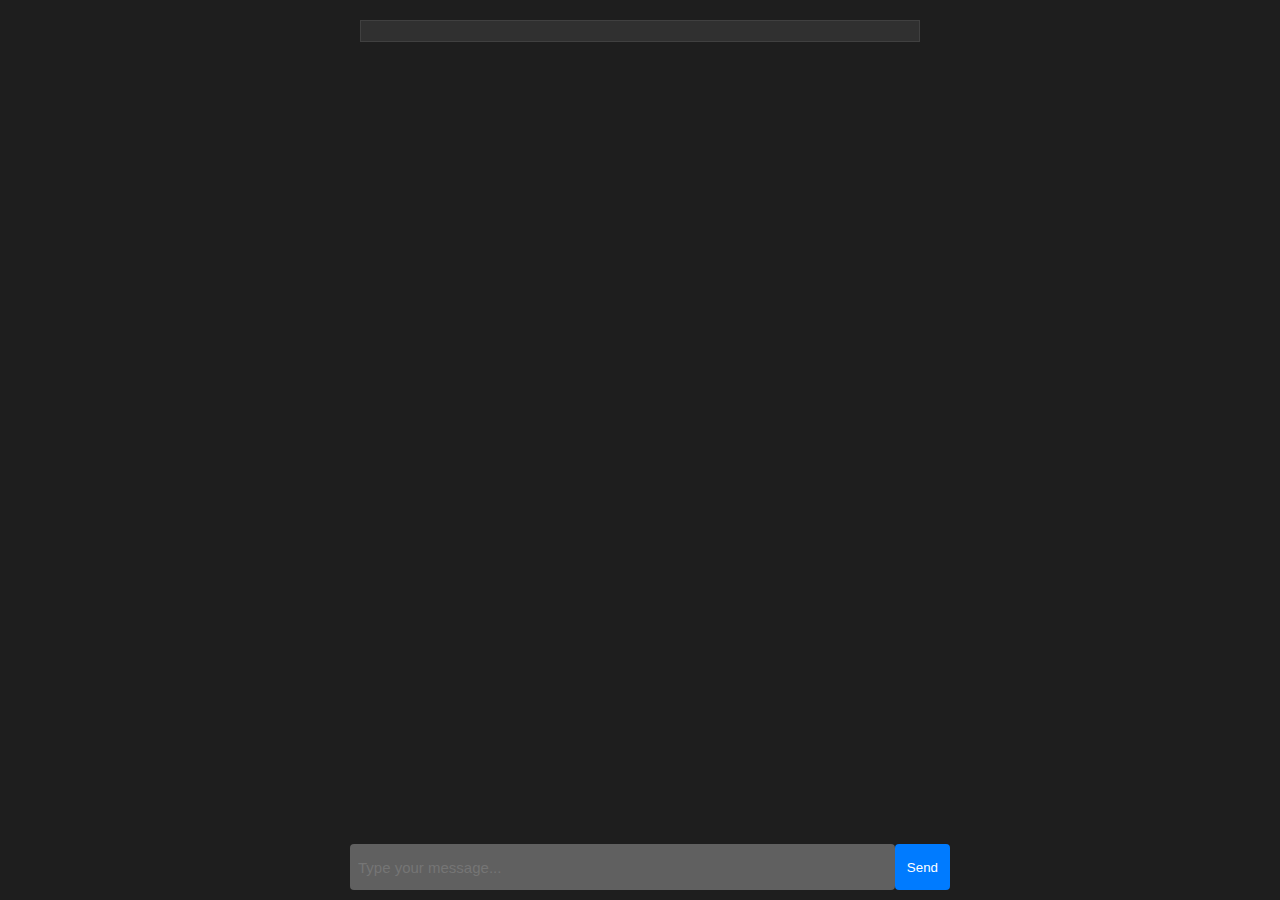
<file: chatgpt-clone/index.html>
<!DOCTYPE html>
<html lang="en">
<head>
    <meta charset="UTF-8">
    <meta name="viewport" content="width=device-width, initial-scale=1.0">
    <link rel="stylesheet" href="styles.css">
    <title>ChatGPT Clone</title>
</head>
<body>
    <div class="chat-container">
        <div class="chat-box" id="chat-box">
            <!-- Chat messages will be displayed here -->
        </div>
        <div class="input-container">
            <input type="text" id="user-input" placeholder="Type your message...">
            <button id="send-button">Send</button>
        </div>
    </div>
    <script src="script.js"></script>
</body>
</html>
</file>
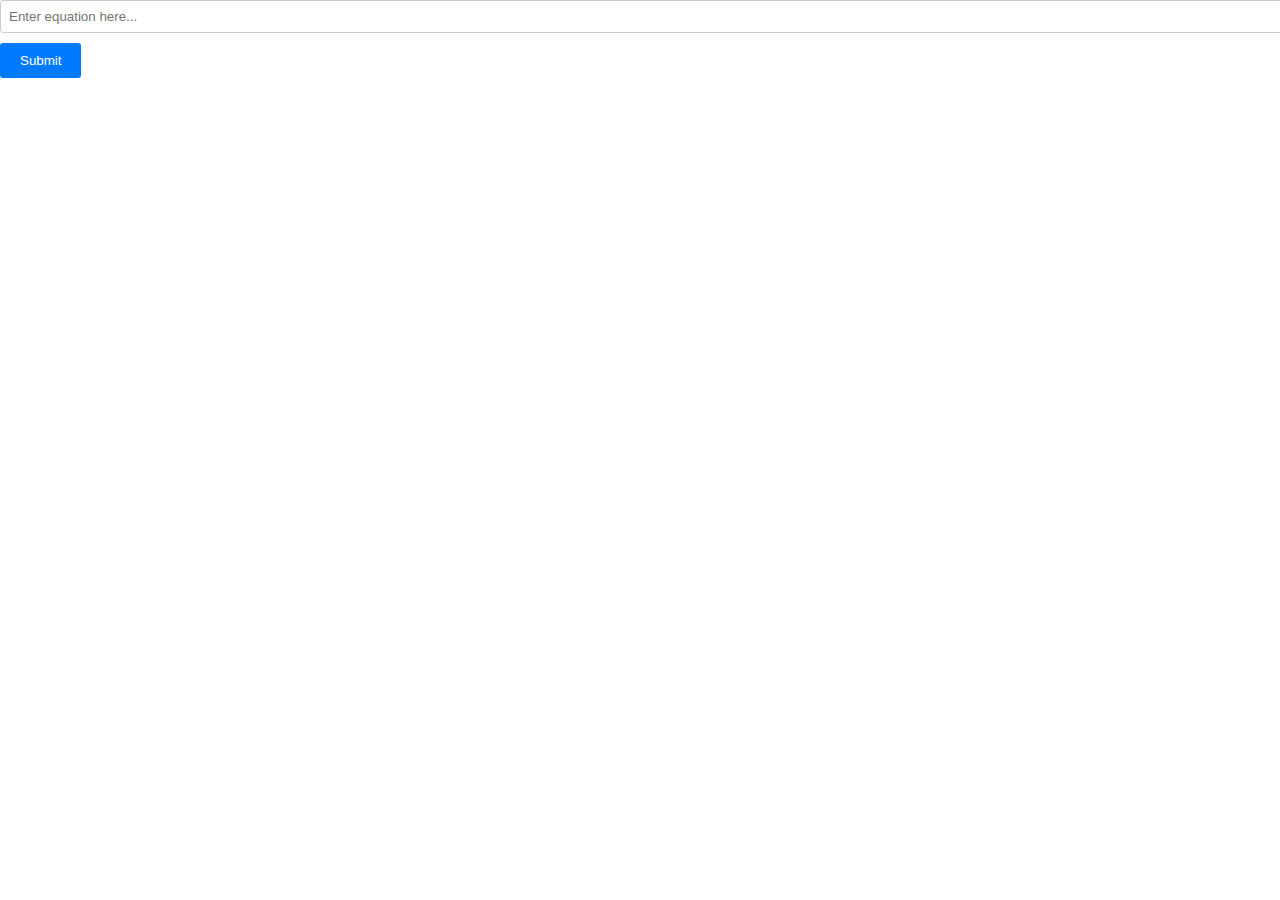
<file: html/index.html>
<!DOCTYPE html>
<html lang="en">
<head>
    <meta charset="UTF-8">
    <meta name="viewport" content="width=device-width, initial-scale=1.0">
    <title>Quation</title>
    <link rel="stylesheet" href="style.css">
</head>
<body>
    <input type="text" placeholder="Enter equation here..." class="text_input" id="text_input">
    <button id="btn_txt">Submit</button>
</body>
<script src="script.js"></script>
</html>
</file>
<file: chatgpt-clone/styles.css>
body {
    font-family: Arial, sans-serif;
    margin: 0;
    padding: 0;
    background-color: #1E1E1E;
    color: #FFFFFF;
}

.chat-container {
    max-width: 600px;
    margin: auto;
    padding: 20px;
    position: relative;
    height: 100vh;
    box-sizing: border-box;
}

.chat-box {
    border: 1px solid #404040;
    background-color: #303030;
    padding: 10px;
    max-height: calc(100% - 50px);
    overflow-y: scroll;
}

.input-container {
    display: flex;
    position: absolute;
    bottom: 0;
    left: 0;
    width: 100%;
    padding: 10px;
    /* background-color: #404040; */
}

#user-input {
    flex: 1;
    height: 30px;
    padding: 8px; /* Adjust padding for the input box */
    background-color: #606060;   
    border: none;
    color: #FFFFFF;
    border-radius: 4px; /* Add border radius for a rounded appearance */
    outline: none; /* Remove outline on focus */
    font-size: 15px;
}

#send-button {
    background-color: #007BFF;
    color: #FFFFFF;
    border: none;
    padding: 8px 12px; /* Adjust padding for the button */
    cursor: pointer;
    border-radius: 4px;
    outline: none;
    transition: background-color 0.3s; /* Add a transition effect on hover */
}

#send-button:hover {
    background-color: #0055CC; /* Darker shade on hover */
}
</file>
<file: html/style.css>
@import url("https://fonts.googleapis.com/css2?family=Montserrat:ital,wght@0,100;0,200;0,300;0,400;0,500;0,600;0,700;0,800;0,900;1,100;1,200;1,300;1,400;1,500;1,600;1,700;1,800;1,900&display=swap");

body {
  font-family: "Montserrat", sans-serif;
  font-weight: 400;
  margin: 0;
  padding: 0;
}

.container {
  max-width: 400px;
  margin: 0 auto;
  padding: 20px;
  border: 1px solid #ccc;
  border-radius: 5px;
  background-color: #f9f9f9;
}

label {
  font-weight: bold;
}

input[type="text"] {
  width: 100%;
  padding: 8px;
  margin-bottom: 10px;
  border: 1px solid #ccc;
  border-radius: 3px;
}

button {
  padding: 10px 20px;
  background-color: #007bff;
  color: white;
  border: none;
  border-radius: 3px;
  cursor: pointer;
}

button:hover {
  background-color: #0056b3;
}
nav {
  background-image: linear-gradient(225deg, white, lightgrey);
  /* margin: 20px 0; */
  padding: 10px 30px;
  margin-bottom: 30px;
  display: flex;
  justify-content: space-around;
  align-items: center;
}
nav img {
  width: 200px;
}
nav a {
  color: black;
  text-decoration: none;
  transition: 0.2s ease-in-out;
  padding: 10px 20px;
}
nav a:hover {
  color: red;
}
</file>
